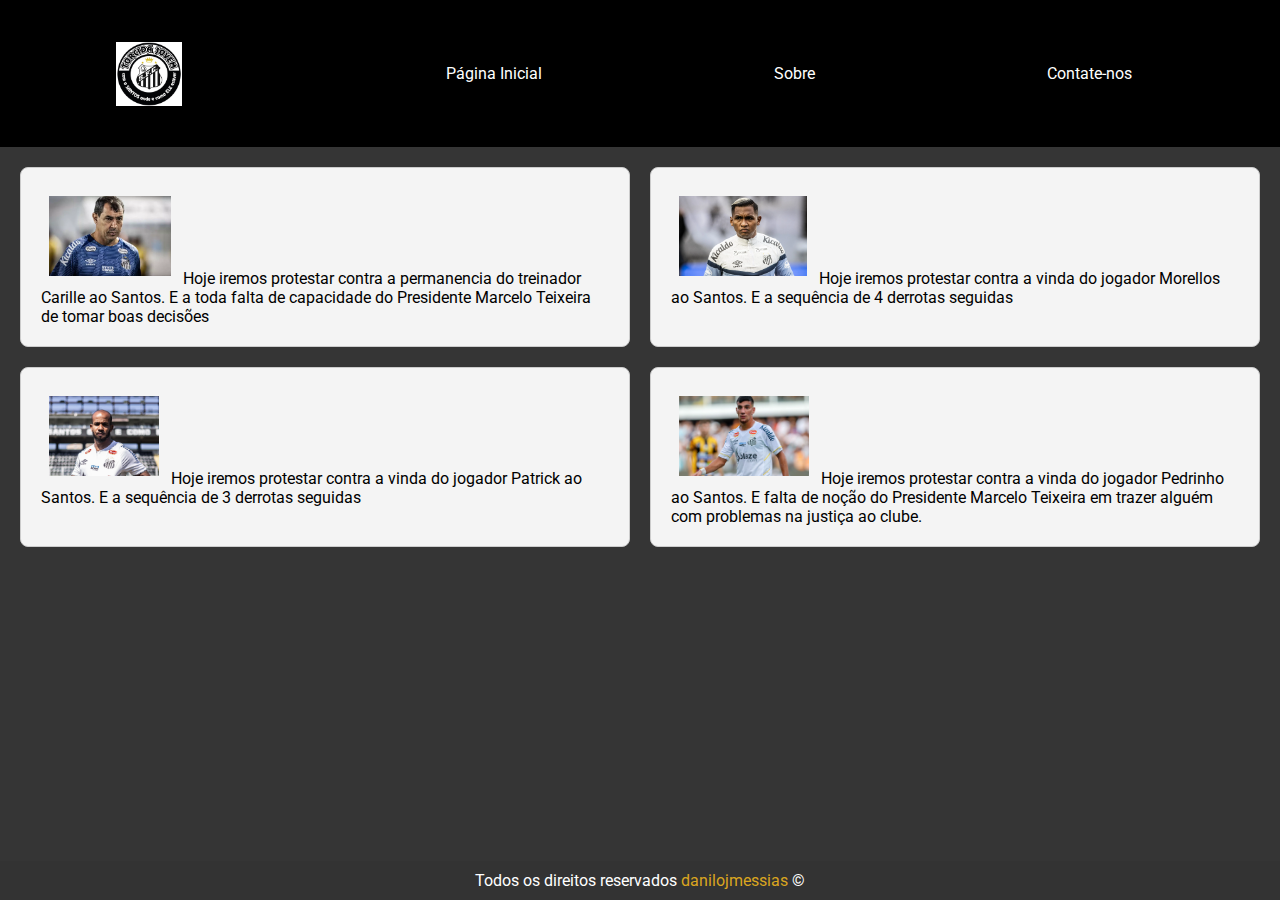
<file: index.html>
<!DOCTYPE html>
<html lang="pt-br">
  <head>
    <meta charset="UTF-8" />
    <meta name="viewport" content="width=device-width, initial-scale=1.0" />
    <link rel="stylesheet" href="estilos/layout.css" />
    <title>Torcida Jovem do Santos</title>
  </head>
  <body>
    <div class="container">
      <header>
        <nav>
          <img src="imagens/logo.jpg" alt="Logo" class="logo" />
          <a href="#"> Página Inicial</a>

          <a href="https://github.com/danilojmessias/danilojmessias"> Sobre </a>

          <a href="paginas/contato.html"> Contate-nos</a>
        </nav>
      </header>

      <main>
        <article>
          <section>
            <img
              src="imagens/carille.webp"
              alt="Uma foto de Fabio Carille"
              class="section-img"
            />
            Hoje iremos protestar contra a permanencia do treinador Carille ao
            Santos. E a toda falta de capacidade do Presidente Marcelo Teixeira
            de tomar boas decisões
          </section>
          <section>
            <img
              src="imagens/morellos.webp"
              alt="Uma foto de Alfredo Morellos"
              class="section-img"
            />

            Hoje iremos protestar contra a vinda do jogador Morellos ao Santos.
            E a sequência de 4 derrotas seguidas
          </section>
          <section>
            <img
              src="imagens/patrick.jpg"
              alt="Uma foto de Patrick"
              class="section-img"
            />

            Hoje iremos protestar contra a vinda do jogador Patrick ao Santos. E
            a sequência de 3 derrotas seguidas
          </section>
          <section>
            <img
              src="imagens/pedrinho.jpeg"
              alt="Uma foto de Pedrinho"
              class="section-img"
            />

            Hoje iremos protestar contra a vinda do jogador Pedrinho ao Santos.
            E falta de noção do Presidente Marcelo Teixeira em trazer alguém com
            problemas na justiça ao clube.
          </section>
        </article>
      </main>
      <footer>
        Todos os direitos reservados
        <a href="https://github.com/danilojmessias">danilojmessias </a>&copy;
      </footer>
    </div>
  </body>
</html>
</file>
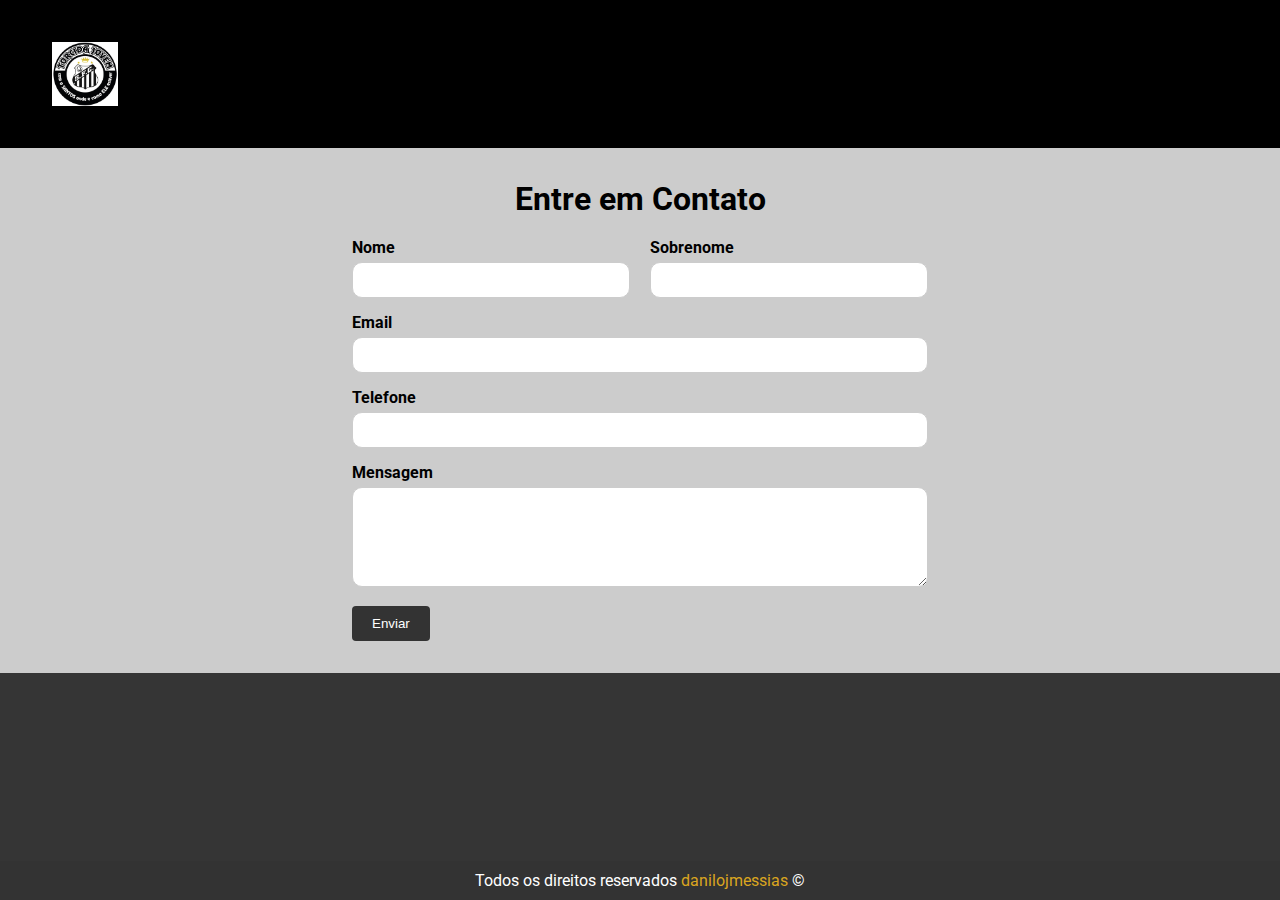
<file: paginas/contato.html>
<!DOCTYPE html>
<html lang="pt-br">
  <head>
    <meta charset="UTF-8" />
    <meta name="viewport" content="width=device-width, initial-scale=1.0" />
    <link rel="stylesheet" href="../estilos/formulario.css" />
    <title>Torcida Jovem do Santos</title>
  </head>
  <body>
    <div class="container">
      <header>
        <nav>
          <a href="../index.html">
            <img src="../imagens/logo.jpg" alt="Logo" class="logo" />
          </a>
        </nav>
      </header>

      <main>
        <section>
          <h1>Entre em Contato</h1>
          <form action="../index.html" method="POST">
            <div class="form-group form-inline">
              <div class="form-group-half">
                <label for="nome">Nome</label>
                <input type="text" id="nome" name="nome" />
              </div>
              <div class="form-group-half">
                <label for="sobrenome">Sobrenome</label>
                <input type="text" id="sobrenome" name="sobrenome" />
              </div>
            </div>
            <div class="form-group">
              <label for="email">Email</label>
              <input type="email" id="email" name="email" />
            </div>
            <div class="form-group">
              <label for="telefone">Telefone</label>
              <input type="tel" id="telefone" name="telefone" />
            </div>
            <div class="form-group">
              <label for="mensagem">Mensagem</label>
              <textarea
                id="mensagem"
                name="mensagem"
                rows="4"
            
              ></textarea>
            </div>
            <button type="submit">Enviar</button>
          </form>
        </section>
      </main>
      <footer>
        Todos os direitos reservados
        <a href="https://github.com/danilojmessias">danilojmessias </a>&copy;
      </footer>
    </div>
  </body>
</html>
</file>
<file: estilos/layout.css>
@import url("https://fonts.googleapis.com/css2?family=Roboto:wght@400;700&display=swap");

* {
  margin: 0;
  padding: 0;
  box-sizing: border-box;
}

body {
  font-family: 'Roboto', sans-serif;
  height: 100vh;
  margin: 0;
  padding: 0;
  display: flex;
  flex-direction: column;
}
header {
  background-color: #000;
  color: white;
  padding: 2rem 2rem;
}
nav {
  display: flex;
  justify-content: space-around;
  align-items: center;
}
nav a {
  color: white;
  text-decoration: none;
  padding: 2rem;
  transition: background-color 0.6s;
}
nav a:hover {
  background-color: goldenrod;
  padding: 2rem;
}

article {
  display: grid;
  grid-template-columns: repeat(2, 1fr);
  gap: 20px;
  padding: 20px;
}
section {
  background-color: #f4f4f4;
  padding: 20px;
  border: 1px solid #ccc;
  border-radius: 8px;
}

footer {
  background-color: #333;
  color: white;
  text-align: center;
  padding: 10px 0;
  position: absolute;
  width: 100%;
  bottom: 0;
}

footer a {
  color: goldenrod;
  text-decoration: none;
}

.logo {
  height: 4rem;
  margin-right: 4rem;
}

.section-img {
  height: 6rem;
  padding: 0.5rem;
}

.container {
  background-color: #353535;
  height: 100vh;
}
</file>
<file: estilos/formulario.css>
@import url("https://fonts.googleapis.com/css2?family=Roboto:wght@400;700&display=swap");

* {
  margin: 0;
  padding: 0;
  box-sizing: border-box;
}

body {
  font-family: "Roboto", sans-serif;
  height: 100vh;
  margin: 0;
  padding: 0;
  display: flex;
  flex-direction: column;
}

header {
  text-align: center;
  background-color: #000;
  color: white;
  padding: 2rem 2rem;
}

nav {
  display: flex;
  align-items: center;
}

nav a {
  color: white;
  text-decoration: none;
  padding: 10px 20px;
  transition: background-color 0.3s;
}

nav a:hover {
  background-color: #555;
}

main {
  flex: 1;
  display: flex;
  justify-content: center;
  align-items: center;
  background-color: #ccc;
  width: 100%;
}

h1 {
  text-align: center;
  margin-bottom: 20px;
}
label {
  font-weight: bold;
  display: block;
  margin-bottom: 5px;
}

input[type="text"],
input[type="email"],
input[type="tel"],
textarea {
  width: 100%;
  padding: 8px;
  font-size: 16px;
  border: 1px solid #ccc;
  border-radius: 10px;
}

section {
  width: 50%;
  padding: 2rem;
}

textarea {
  resize: vertical;
  min-height: 100px;
}

button {
  background-color: #333;
  color: white;
  padding: 10px 20px;
  border: none;
  border-radius: 4px;
  cursor: pointer;
  transition: background-color 0.6s;
}

button:hover {
  background-color: goldenrod;
}

footer {
  background-color: #333;
  color: white;
  text-align: center;
  padding: 10px 0;
  position: absolute;
  width: 100%;
  bottom: 0;
}

footer a {
  color: goldenrod;
  text-decoration: none;
}

.container {
  background-color: #353535;
  height: 100vh;
}

.form-group {
  margin-bottom: 15px;
}

.form-group-half {
  width: calc(50% - 10px); /* 10px de espaço entre os campos */
  display: inline-block;
}

.form-inline {
  display: flex;
  justify-content: space-between;
}

.logo {
  height: 4rem;
  margin: 0 auto;
  display: block;
}
</file>
